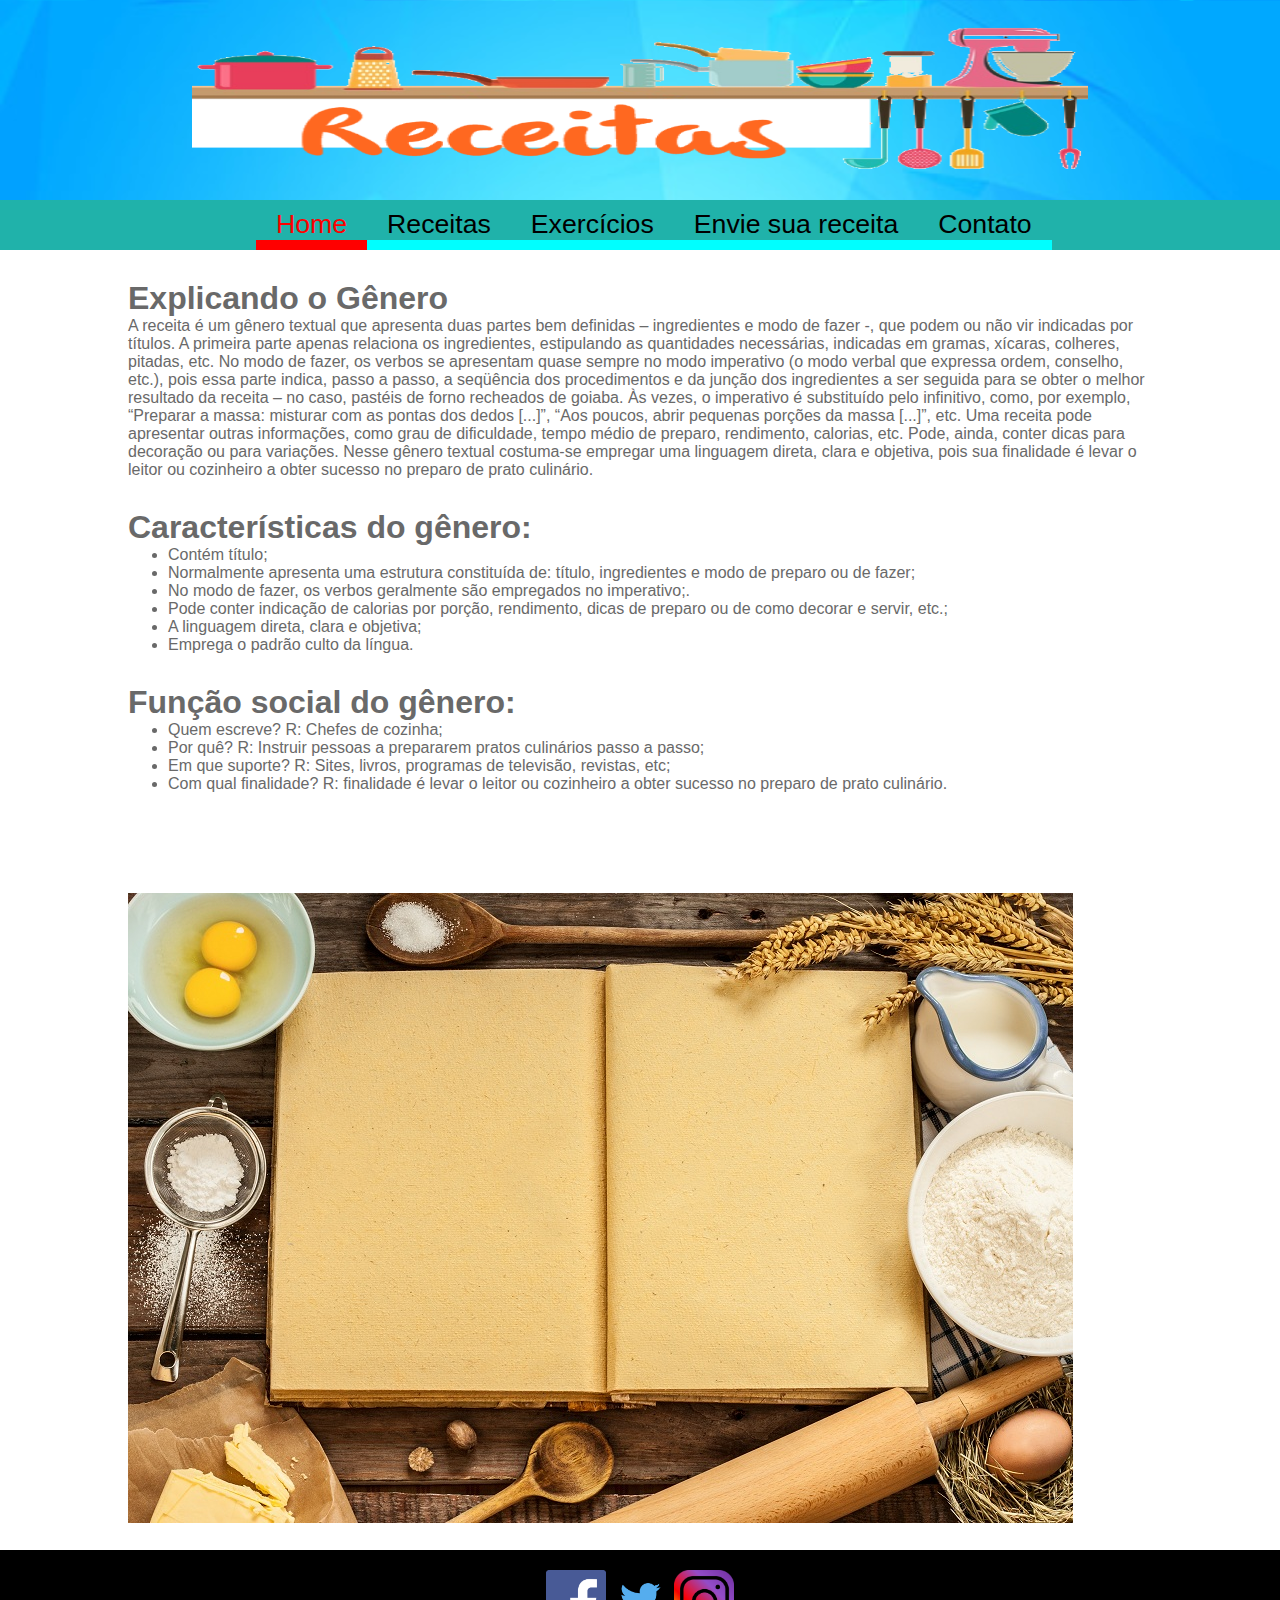
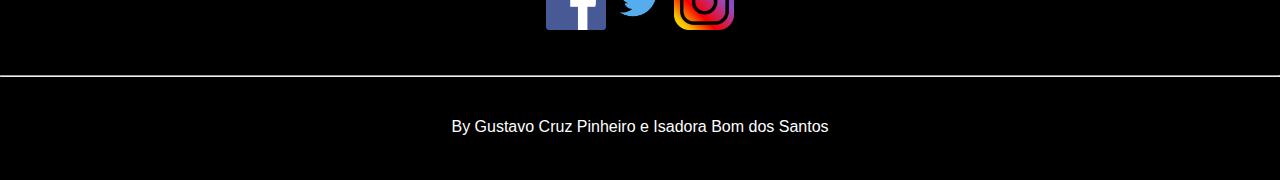
<file: index.html>
﻿<!DOCTYPE html>
<html lang="pt-br">
	<head>
		<meta name="viewport" content="width=device-width, initial-scale=1.0" charset="utf-8"/>
		<title>Receita</title>
		<link rel="shortcut icon" href="img/favicon.ico" >
    <link rel="icon" type="image/gif" href="img/animated_favicon1.gif" >
		<link rel="stylesheet" type="text/css" href="css/estilo2.css"/>
	</head>

	<body>
		<div class="geral">
			<header>
				<img src="img/banner.png"/>
			</header>

			<section class="home">
				<nav class="nav-home">
					<ul>
						<li id="a"><a class="ativo" href="#">Home</a></li>
						<li id="b"><a href="secoes/receitas.html">Receitas</a></li>
						<li id="c"><a href="secoes/exercicios.html">Exercícios</a></li>
						<li id="d"><a href="secoes/enviar.html">Envie sua receita</a></li>
						<li id="e"><a href="secoes/contato.html">Contato</a></li>
					</ul>
			 	</nav>

				<article class="conteudo-home">
						<div class="conteudo">
							<p>
							<h1>Explicando o Gênero</h1>
								A receita é um gênero textual que apresenta duas partes bem definidas – ingredientes e modo de fazer -, que podem ou não vir indicadas por títulos. A primeira parte apenas relaciona os ingredientes, estipulando as quantidades necessárias, indicadas em gramas, xícaras, colheres, pitadas, etc.
	No modo de fazer, os verbos se apresentam quase sempre no modo imperativo (o modo verbal que expressa ordem, conselho, etc.), pois essa parte indica, passo a passo, a seqüência dos procedimentos e da junção dos ingredientes a ser seguida para se obter o melhor resultado da receita – no caso, pastéis de forno recheados de goiaba. Às vezes, o imperativo é substituído pelo infinitivo, como, por exemplo, “Preparar a massa: misturar com as pontas dos dedos [...]”, “Aos poucos, abrir pequenas porções da massa [...]”, etc.
	Uma receita pode apresentar outras informações, como grau de dificuldade, tempo médio de preparo, rendimento, calorias, etc. Pode, ainda, conter dicas para decoração ou para variações.
	Nesse gênero textual costuma-se empregar uma linguagem direta, clara e objetiva, pois sua finalidade é levar o leitor ou cozinheiro a obter sucesso no preparo de prato culinário.
							<h1>
								Características do gênero:
							</h1>
								<ul>
									<li>Contém título;</li>
									<li>Normalmente apresenta uma estrutura constituída de: título, ingredientes e modo de preparo ou de fazer;</li>
									<li>No modo de fazer, os verbos geralmente são empregados no imperativo;.</li>
									<li>Pode conter indicação de calorias por porção, rendimento, dicas de preparo ou de como decorar e servir, etc.;</li>
									<li>A linguagem direta, clara e objetiva;</li>
									<li>Emprega o padrão culto da língua.</li>
								</ul>
								<h1>
									Função social do gênero:
								</h1>
								<ul>
									<li>Quem escreve?
									R: Chefes de cozinha;</li>

									<li>Por quê?
									R: Instruir pessoas a prepararem pratos culinários passo a passo;</li>

									<li>Em que suporte?
									R: Sites, livros, programas de televisão, revistas, etc;</li>

									<li>Com qual finalidade?
									R: finalidade é levar o leitor ou cozinheiro a obter sucesso no preparo de prato culinário.</li>
								</ul>
							</p>
							<div id="livro">
								<img src="img/img1.png">
							</div>
						</div>
				</article>
			</section>

			<footer>
				<div class="rodape">
					<a href="https://www.facebook.com/profile.php?id=100003157780998"><img src="img/facebook.png"></a>
					<a href="https://twitter.com/IsadoraBom3"><img src="img/twiter.png"></a>
					<a href="https://www.instagram.com/isa.bom/?hl=pt-br"><img src="img/instagram.png"></a>
					<hr>
					By Gustavo Cruz Pinheiro e Isadora Bom dos Santos
				</div>
			</footer>
		</div>
	</body>
</html>
</file>
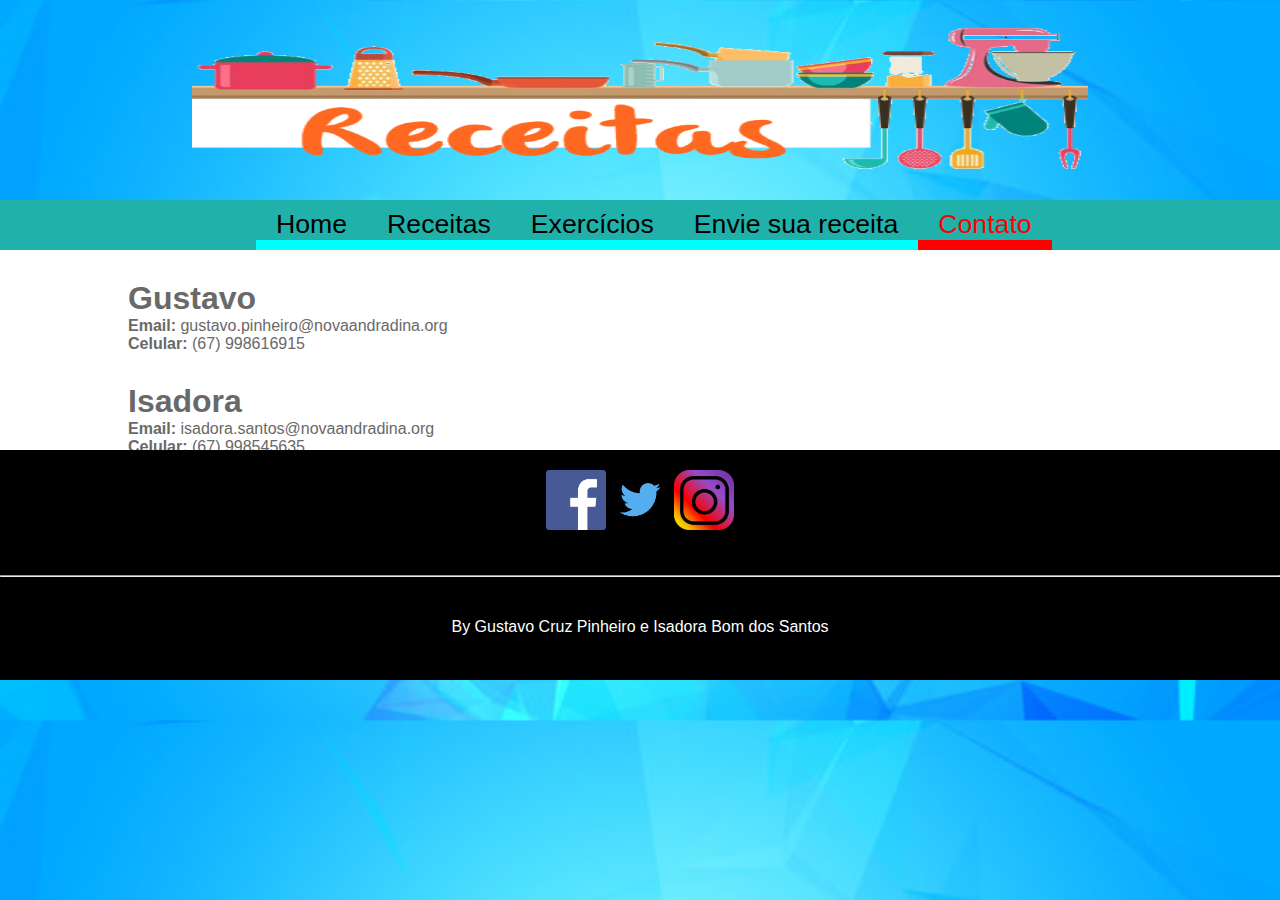
<file: secoes/contato.html>
﻿<!DOCTYPE html>
<html lang="pt-br">
	<head>
		<meta name="viewport" content="width=device-width, initial-scale=1.0" charset="utf-8"/>
		<title>Receita</title>
		<link rel="shortcut icon" href="../img/favicon.ico" >
    <link rel="icon" type="image/gif" href="../img/animated_favicon1.gif" >
		<link rel="stylesheet" type="text/css" href="../css/estilo2.css"/>
	</head>

	<body>
		<div class="geral">
			<header>
				<img src="../img/banner.png"/>
			</header>

			<section class="contato">
				<nav class="nav-contato">
					<ul>
						<li id="a"><a href="../index.html">Home</a></li>
						<li id="b"><a href="receitas.html">Receitas</a></li>
						<li id="c"><a href="exercicios.html">Exercícios</a></li>
						<li id="d"><a href="enviar.html">Envie sua receita</a></li>
						<li id="e"><a class="ativo" href="#">Contato</a></li>
					</ul>
			 	</nav>

				<article class="conteudo-contato">
					<div class="conteudo">
						<p>
							<div class="gustavo">
								<h1>Gustavo</h1>
								<b>Email:</b> gustavo.pinheiro@novaandradina.org<br/>
								<b>Celular:</b> (67) 998616915
							</div>
							<div class="gustavo">
								<h1>Isadora</h1>
								<b>Email:</b> isadora.santos@novaandradina.org<br/>
								<b>Celular:</b> (67) 998545635
							</div>
						</p>
					</div>
				</article>
			</section>

			<footer>
				<div class="rodape">
					<a href="https://www.facebook.com/profile.php?id=100003157780998"><img src="../img/facebook.png"></a>
					<a href="https://twitter.com/IsadoraBom3"><img src="../img/twiter.png"></a>
					<a href="https://www.instagram.com/isa.bom/?hl=pt-br"><img src="../img/instagram.png"></a>
					<hr/>
					By Gustavo Cruz Pinheiro e Isadora Bom dos Santos
				</div>
			</footer>
		</div>
	</body>
</html>
</file>
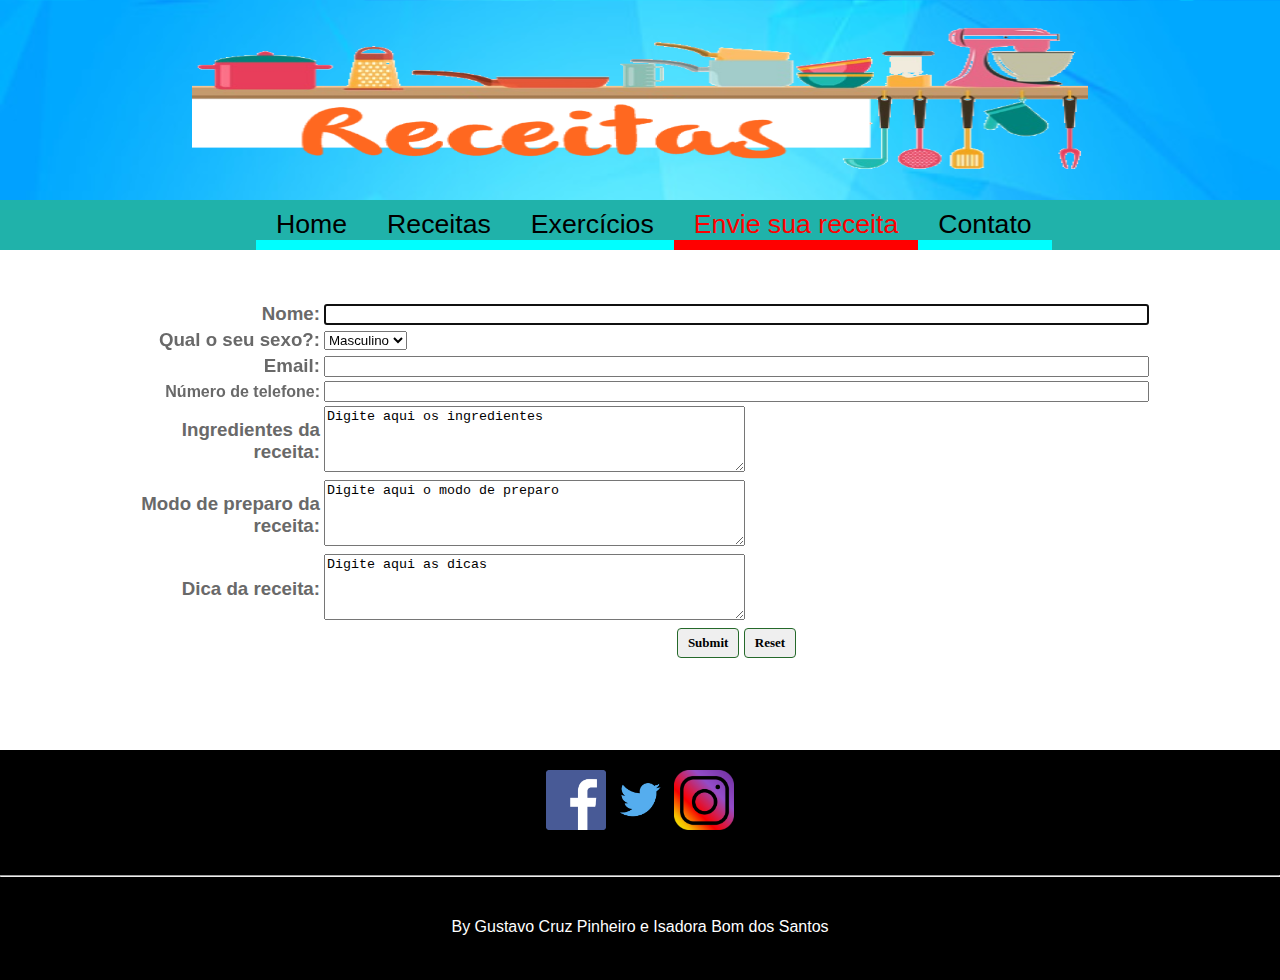
<file: secoes/enviar.html>
<!DOCTYPE html>
<html lang="pt-br">
	<head>
		<meta name="viewport" content="width=device-width, initial-scale=1.0" charset="utf-8"/>
		<title>Receita</title>
		<link rel="shortcut icon" href="../img/favicon.ico" >
    <link rel="icon" type="image/gif" href="../img/animated_favicon1.gif" >
		<link rel="stylesheet" type="text/css" href="../css/estilo2.css"/>
	</head>

	<body>
		<div class="geral">
			<header>
				<img src="../img/banner.png"/>
			</header>

			<section class="enviar">
				<nav class="nav-enviar">
					<ul>
						<li id="a"><a href="../index.html">Home</a></li>
						<li id="b"><a href="receitas.html">Receitas</a></li>
						<li id="c"><a href="exercicios.html">Exercícios</a></li>
						<li id="d"><a class="ativo" href="#">Envie sua receita</a></li>
						<li id="e"><a href="contato.html">Contato</a></li>
					</ul>
			 	</nav>

				<article class="conteudo-enviar">
					<div class="conteudo">
						<div class="for">
						<p>
							<form>
								<table>
									<tr>
										<th align="right" width="30%" height="30%"> <h3>Nome:</h3> </th>
										<td align="center"> <input type="text" name="txtUsuario" size="100" required autofocus/> </td>
									</tr>
									<tr>
										<th align="right"> <h3> Qual o seu sexo?: </h3> </th>
										<td>
											<select name="Sexo">
											<option values="M"> Masculino </option>
											<option values="F"> Feminino </option>
										</td>
									</tr>
									<tr>
										<th align="right"><h3> Email: </h3></th>
										<td align="center"><input type="email" name="txtEmail" size="100" required/> </td>
									</tr>
									<tr>
										<th align="right"> Número de telefone: </th>
										<td align="center"><input type="tel" name="txtNumTel" pattern="[0-9]{11}" size="100" required/> </td>
									</tr>
									<tr>
									<th align="right"> <h3> Ingredientes da receita: </h3/> </th>
									<td>
										<textarea rows="4" cols="50">Digite aqui os ingredientes</textarea>
									</td>
									</tr>

									<tr>
									<th align="right"> <h3> Modo de preparo da receita: </h3/> </th>
									<td>
										<textarea rows="4" cols="50" required>Digite aqui o modo de preparo</textarea>
									</td>
									</tr>

									<tr>
									<th align="right"> <h3> Dica da receita: </h3/> </th>
									<td>
										<textarea rows="4" cols="50">Digite aqui as dicas
										</textarea>
									</td>
									</tr>

									<tr>
									<td>
									 </td>
									 <td align="center">
										<input type="submit" values="Entrar"  id="button"/>
										<input type="reset" values="Limpar"  id="button"/>
									 </td>
								</tr>
								</table>
							<form>
						</p>
					</div>
					</div>
				</article>
			</section>

			<footer>
				<div class="rodape">
					<a href="https://www.facebook.com/profile.php?id=100003157780998"><img src="../img/facebook.png"></a>
					<a href="https://twitter.com/IsadoraBom3"><img src="../img/twiter.png"></a>
					<a href="https://www.instagram.com/isa.bom/?hl=pt-br"><img src="../img/instagram.png"></a>
					<hr/>
					By Gustavo Cruz Pinheiro e Isadora Bom dos Santos
				</div>
			</footer>
		</div>
	</body>
</html>
</file>
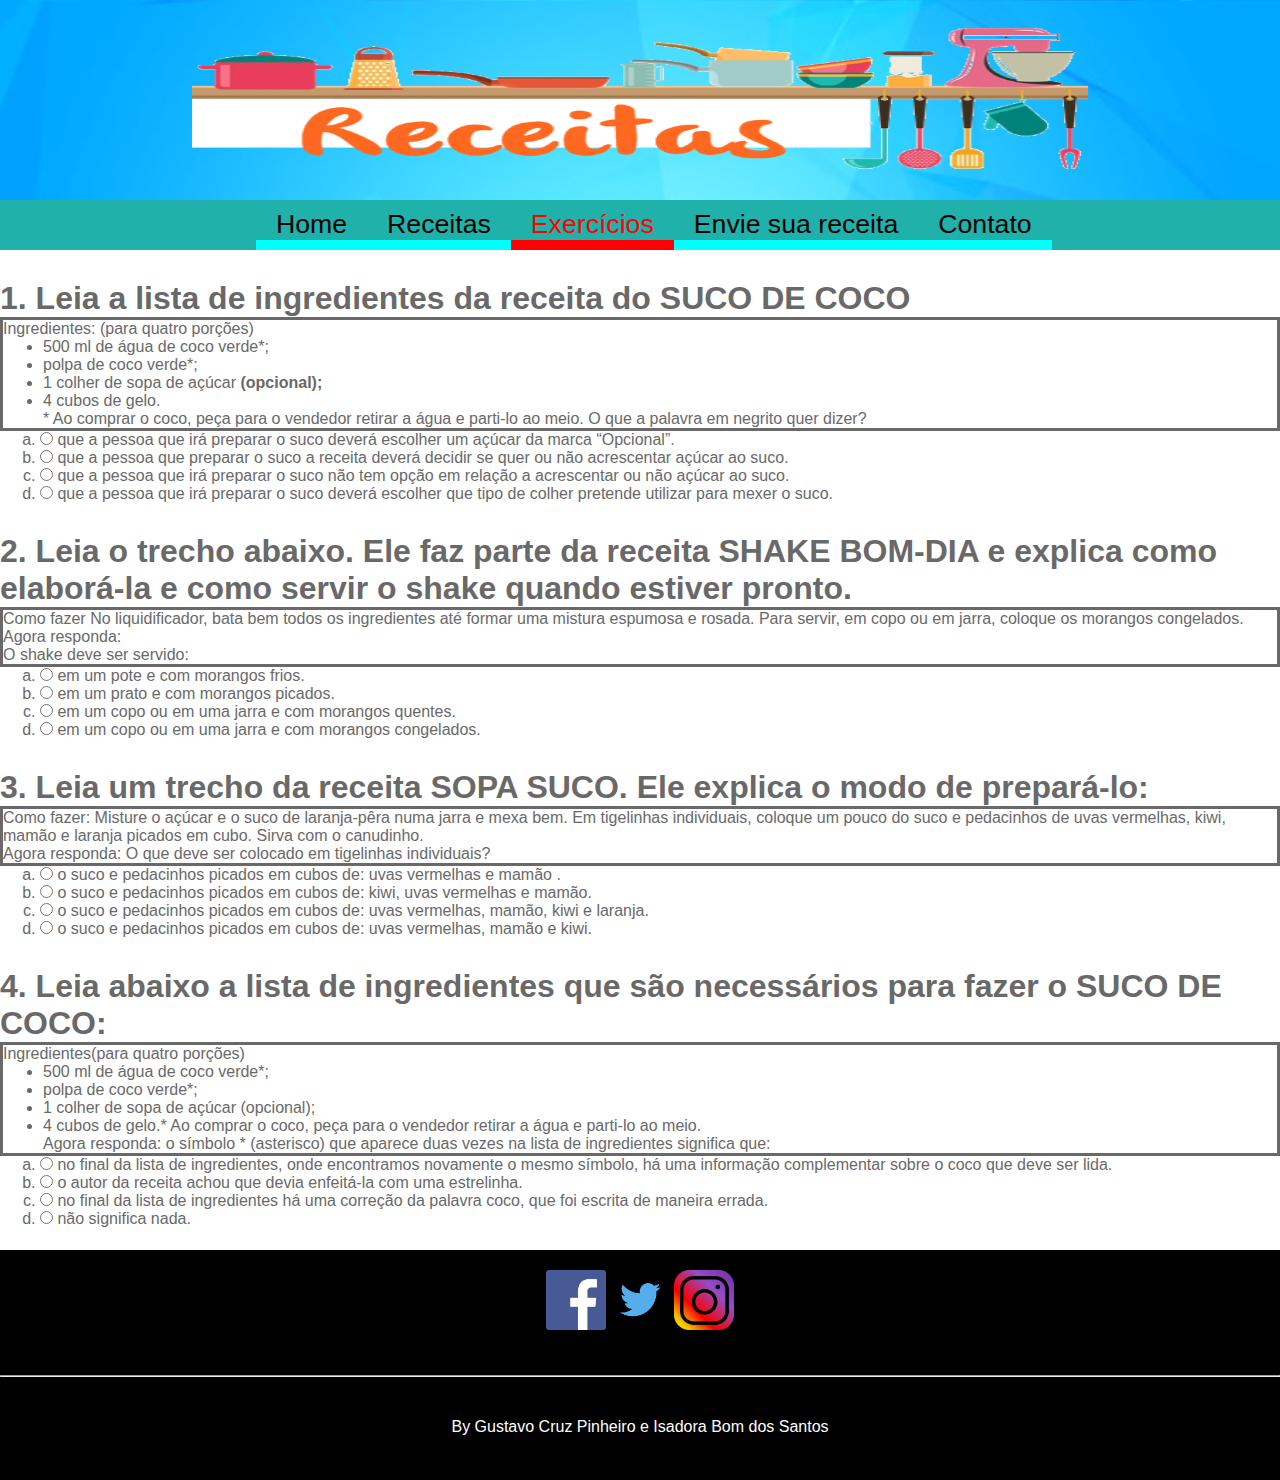
<file: secoes/exercicios.html>
<!DOCTYPE html>
<html lang="pt-br">
<head>
	<meta name="viewport" content="width=device-width, initial-scale=1.0" charset="utf-8"/>
	<title>Receita</title>
	<link rel="shortcut icon" href="../img/favicon.ico" >
	<link rel="icon" type="image/gif" href="../img/animated_favicon1.gif" >
	<link rel="stylesheet" type="text/css" href="../css/estilo2.css"/>
</head>

<body>
	<div class="geral">
		<header>
			<img src="../img/banner.png"/>
		</header>

		<section class="exercicios">
			<nav class="nav-exercicios">
				<ul>
					<li id="a"><a href="../index.html">Home</a></li>
					<li id="b"><a href="receitas.html">Receitas</a></li>
					<li id="c"><a class="ativo" href="#">Exercícios</a></li>
					<li id="d"><a href="enviar.html">Envie sua receita</a></li>
					<li id="e"><a href="contato.html">Contato</a></li>
				</ul>
			</nav>

			<article>
				<div class="conteudo-exercicios">
					<p>
						<form>
							<h1>1. Leia a lista de ingredientes da receita do SUCO DE COCO </h1>
							<div class="intro">Ingredientes: (para quatro porções)
								<ul>
									<li> 500 ml de água de coco verde*; </li>
									<li> polpa de coco verde*; </li>
									<li> 1 colher de sopa de açúcar <b>(opcional);</b> </li>
									<li> 4 cubos de gelo. </li>
									* Ao comprar o coco, peça para o vendedor retirar a água e parti-lo ao meio.
									O que a palavra em negrito quer dizer?
								</ul>
							</div>
							<ol type ="a">
								<li><input type="radio" name="questao01" values="a"/> <label>  que a pessoa que irá preparar o suco deverá escolher um açúcar da marca “Opcional”. </label></li>
								<li><input type="radio" name="questao01" values="a"/> <label> que a pessoa que preparar o suco a receita deverá decidir se quer ou não acrescentar açúcar ao suco. </label> </li>
								<li><input type="radio" name="questao01" values="a"/> <label>  que a pessoa que irá preparar o suco não tem opção em relação a acrescentar ou não açúcar ao suco. </label></li>
								<li><input type="radio" name="questao01" values="a"/> <label> que a pessoa que irá preparar o suco deverá escolher que tipo de colher pretende utilizar para mexer o suco. </label></li>
							</ol>
							<h1>2. Leia o trecho abaixo. Ele faz parte da receita SHAKE BOM-DIA  e explica como elaborá-la e como servir o shake quando estiver pronto.</h1>
							<div class="intro">Como fazer
								No liquidificador, bata bem todos os ingredientes até formar uma mistura espumosa e rosada. Para servir, em copo ou em jarra, coloque os morangos congelados.
								Agora responda:
								<br/>
								O shake deve ser servido:</div>
								<ol type ="a">
									<li><input type="radio" name="questao02" values="a"/> <label>  em um pote e com morangos frios. </label></li>
									<li><input type="radio" name="questao02" values="a"/> <label> em um prato  e com morangos picados. </label> </li>
									<li><input type="radio" name="questao02" values="a"/> <label> em um copo ou em uma jarra e com morangos quentes. </label></li>
									<li><input type="radio" name="questao02" values="a"/> <label>  em um copo ou em uma jarra e com morangos congelados. </label></li>
								</ol>
								<h1>3. Leia um trecho da receita SOPA SUCO. Ele explica o modo de prepará-lo:</h1>
								<div class="intro">Como fazer:
									Misture o açúcar e o suco de laranja-pêra numa jarra e mexa bem. Em tigelinhas individuais, coloque um pouco do suco e pedacinhos de uvas vermelhas, kiwi, mamão e laranja picados em cubo.
									Sirva com o canudinho.
									<br/>
									Agora responda: O que deve ser colocado em tigelinhas individuais?</div>
									<ol type ="a">
										<li><input type="radio" name="questao03" values="a"/> <label> o suco e pedacinhos picados em cubos de: uvas vermelhas e mamão . </label></li>
										<li><input type="radio" name="questao03" values="a"/> <label>o suco e pedacinhos picados em cubos de: kiwi, uvas vermelhas e mamão. </label> </li>
										<li><input type="radio" name="questao03" values="a"/> <label>  o suco e pedacinhos picados em cubos de: uvas vermelhas, mamão, kiwi e laranja. </label></li>
										<li><input type="radio" name="questao03" values="a"/> <label>o suco e pedacinhos picados em cubos de: uvas vermelhas, mamão e kiwi. </label></li>
									</ol>
									<h1>4. Leia abaixo a lista de ingredientes que são necessários para fazer o SUCO DE COCO:
									</h1>
									<div class="intro">
										Ingredientes(para quatro porções)
										<ul>
											<li> 500 ml de água de coco verde*;</li>
											<li> polpa de coco verde*;</li>
											<li> 1 colher de sopa de açúcar (opcional);</li>
											<li> 4 cubos de gelo.* Ao comprar o coco, peça para o vendedor retirar a água e parti-lo ao meio. <br/>
												Agora responda: o símbolo * (asterisco) que aparece duas vezes na lista de ingredientes significa que:</li> </div>
												<ol type ="a">
													<li><input type="radio" name="questao04" values="a"/> <label>no final da lista de ingredientes, onde encontramos novamente o mesmo símbolo, há uma informação complementar sobre o coco que deve ser lida. </label></li>
													<li><input type="radio" name="questao04" values="a"/> <label>o autor da receita achou que devia enfeitá-la com uma estrelinha. </label> </li>
													<li><input type="radio" name="questao04" values="a"/> <label> no final da lista de ingredientes há uma correção da palavra coco, que foi escrita de maneira errada. </label></li>
													<li><input type="radio" name="questao04" values="a"/> <label> não significa nada. </label></li>
												</ol>
												<div id="gaba">
													Gabarito <br/>
													1- b <br/>
													2- d <br/>
													3- c <br/>
													4- a
												</div>
											</form>
										</p>
									</div>
								</article>
							</section>

							<footer>
								<div class="rodape">
									<a href="https://www.facebook.com/profile.php?id=100003157780998"><img src="../img/facebook.png"></a>
									<a href="https://twitter.com/IsadoraBom3"><img src="../img/twiter.png"></a>
									<a href="https://www.instagram.com/isa.bom/?hl=pt-br"><img src="../img/instagram.png"></a>
									<hr/>
									By Gustavo Cruz Pinheiro e Isadora Bom dos Santos
								</div>
							</footer>
						</div>
					</body>
					</html>
</file>
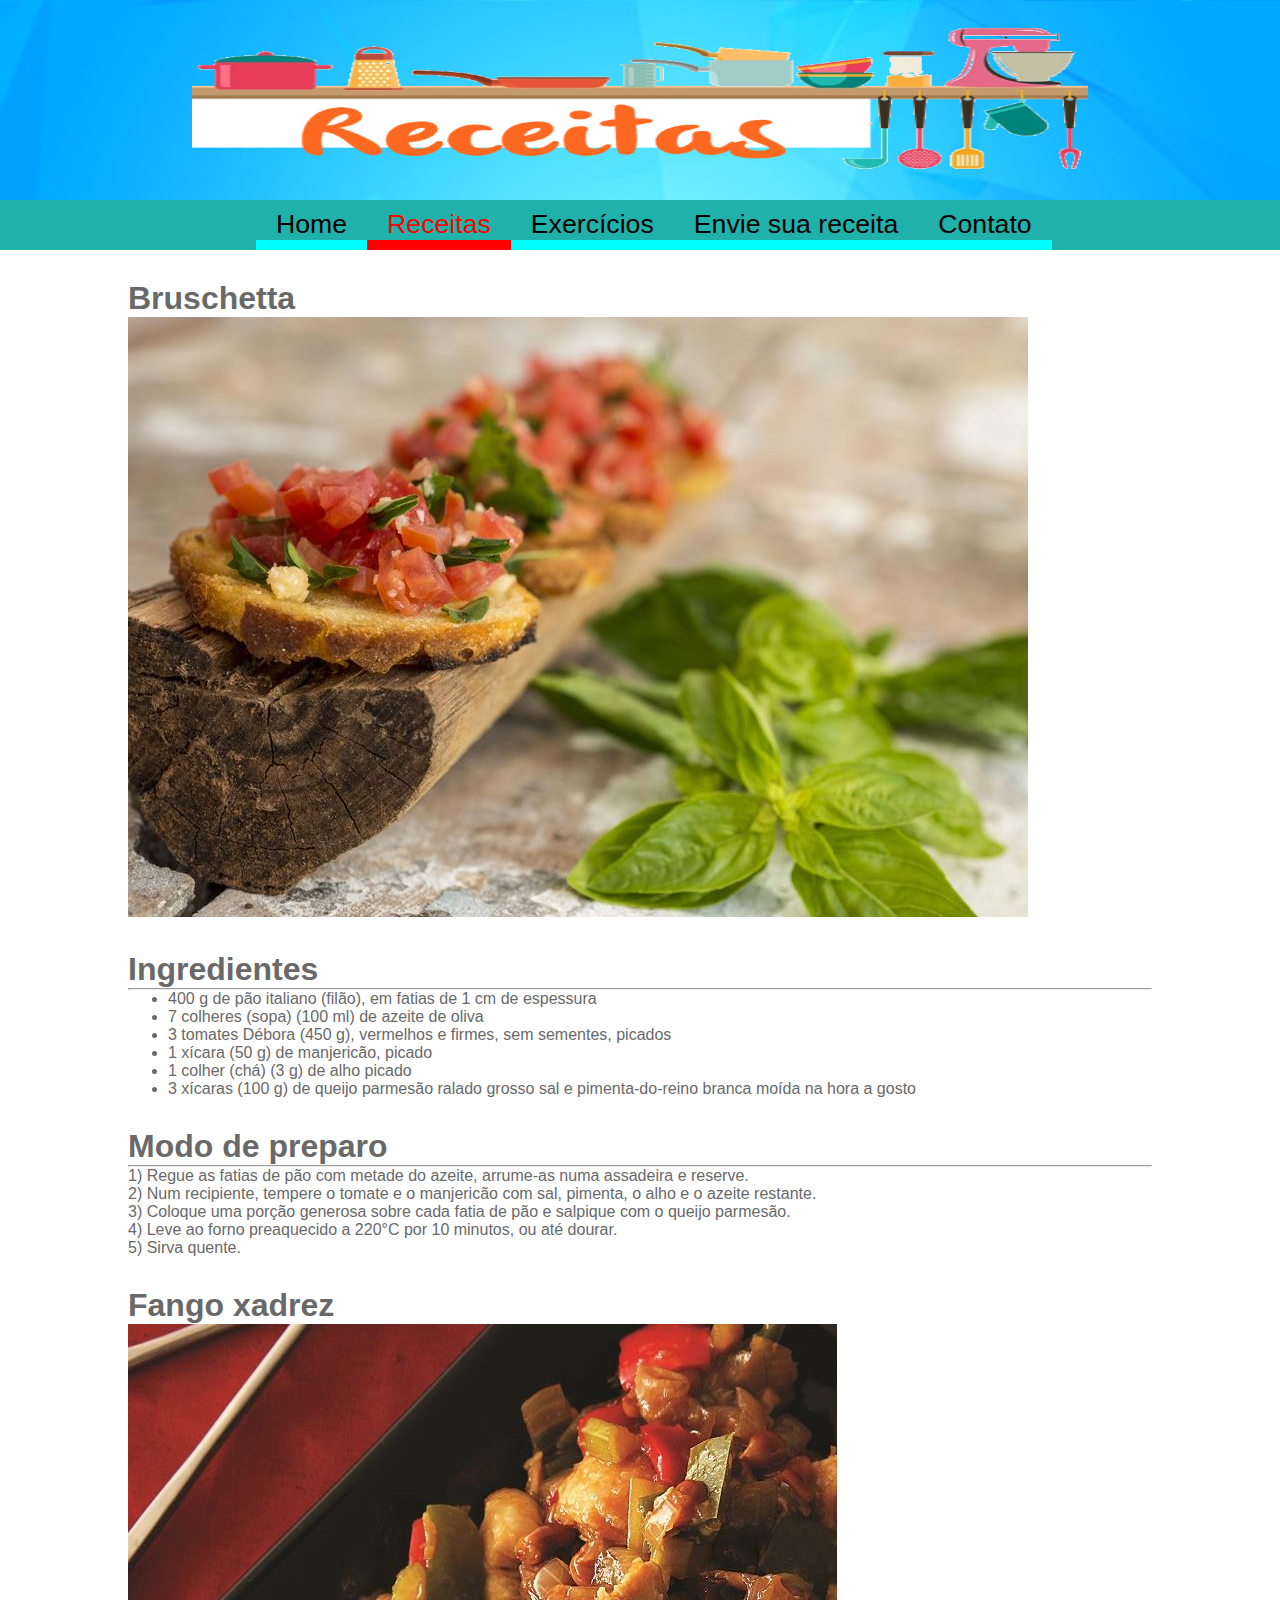
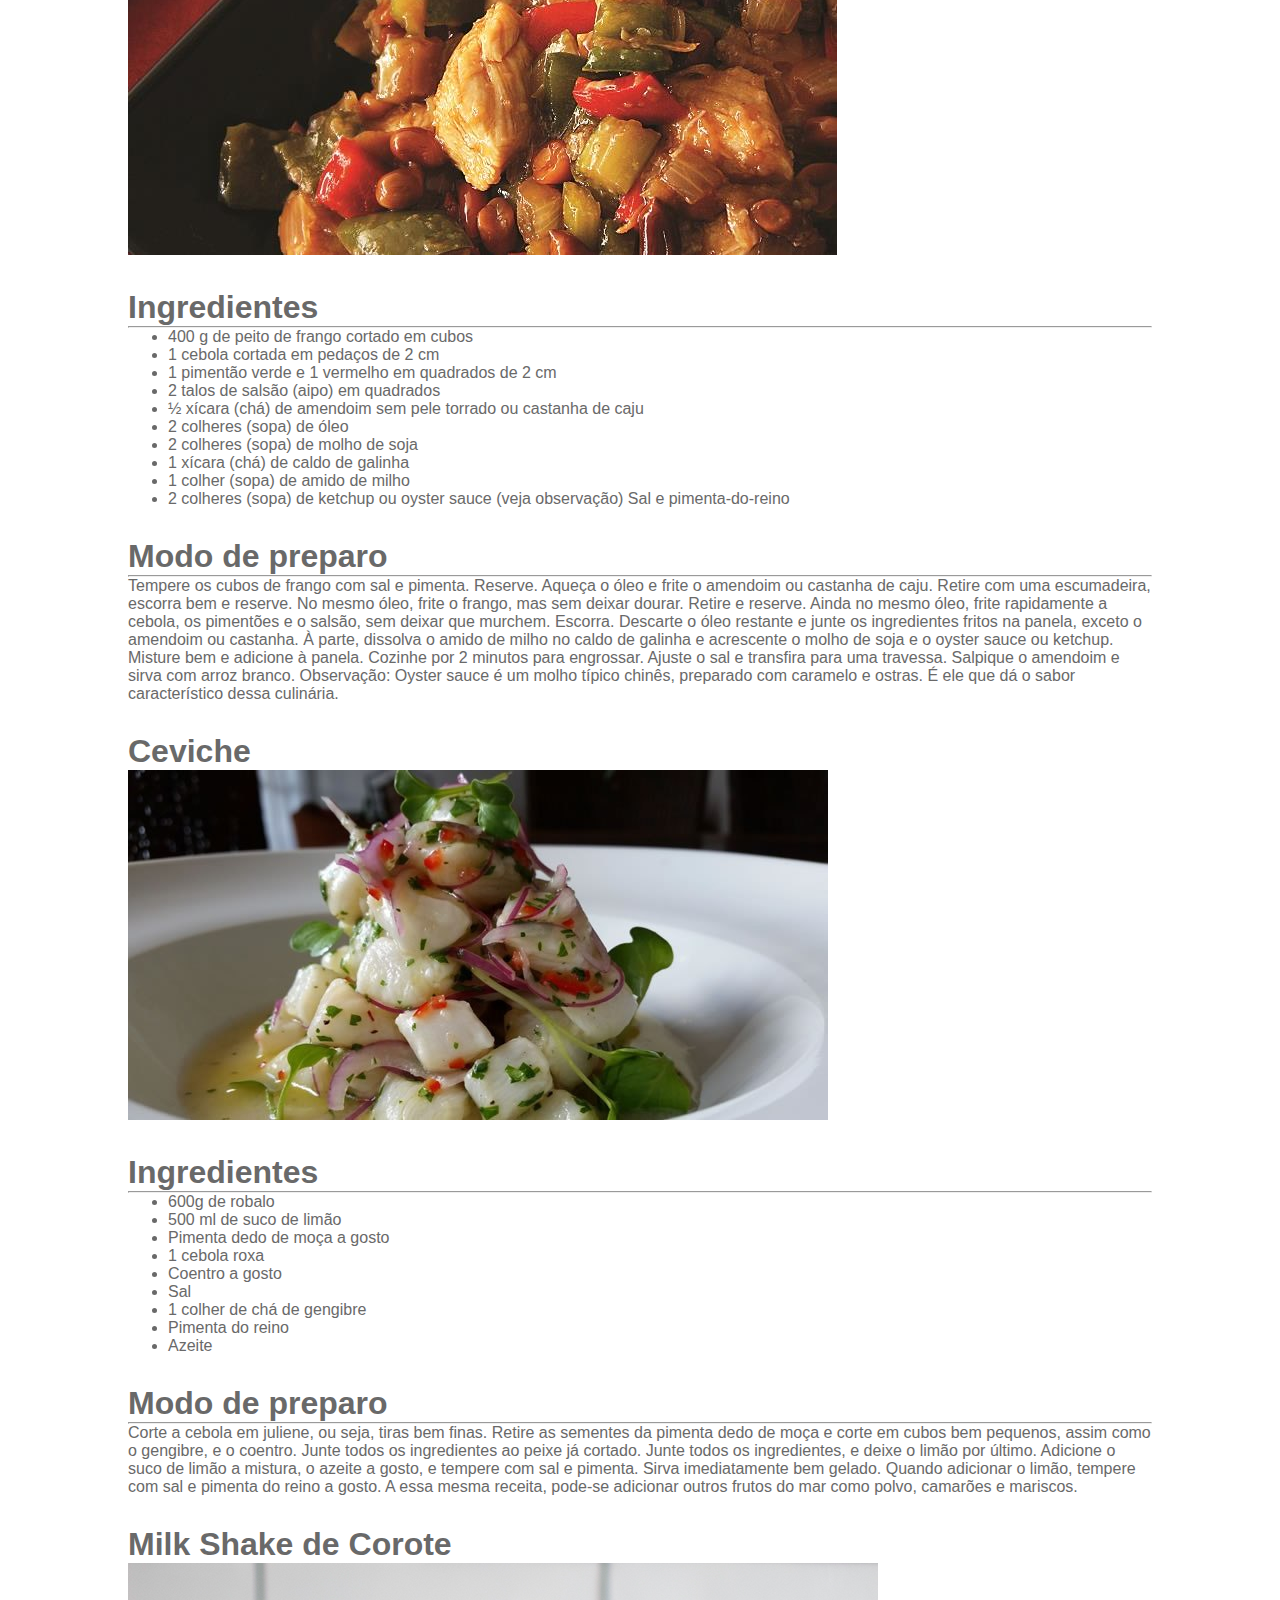
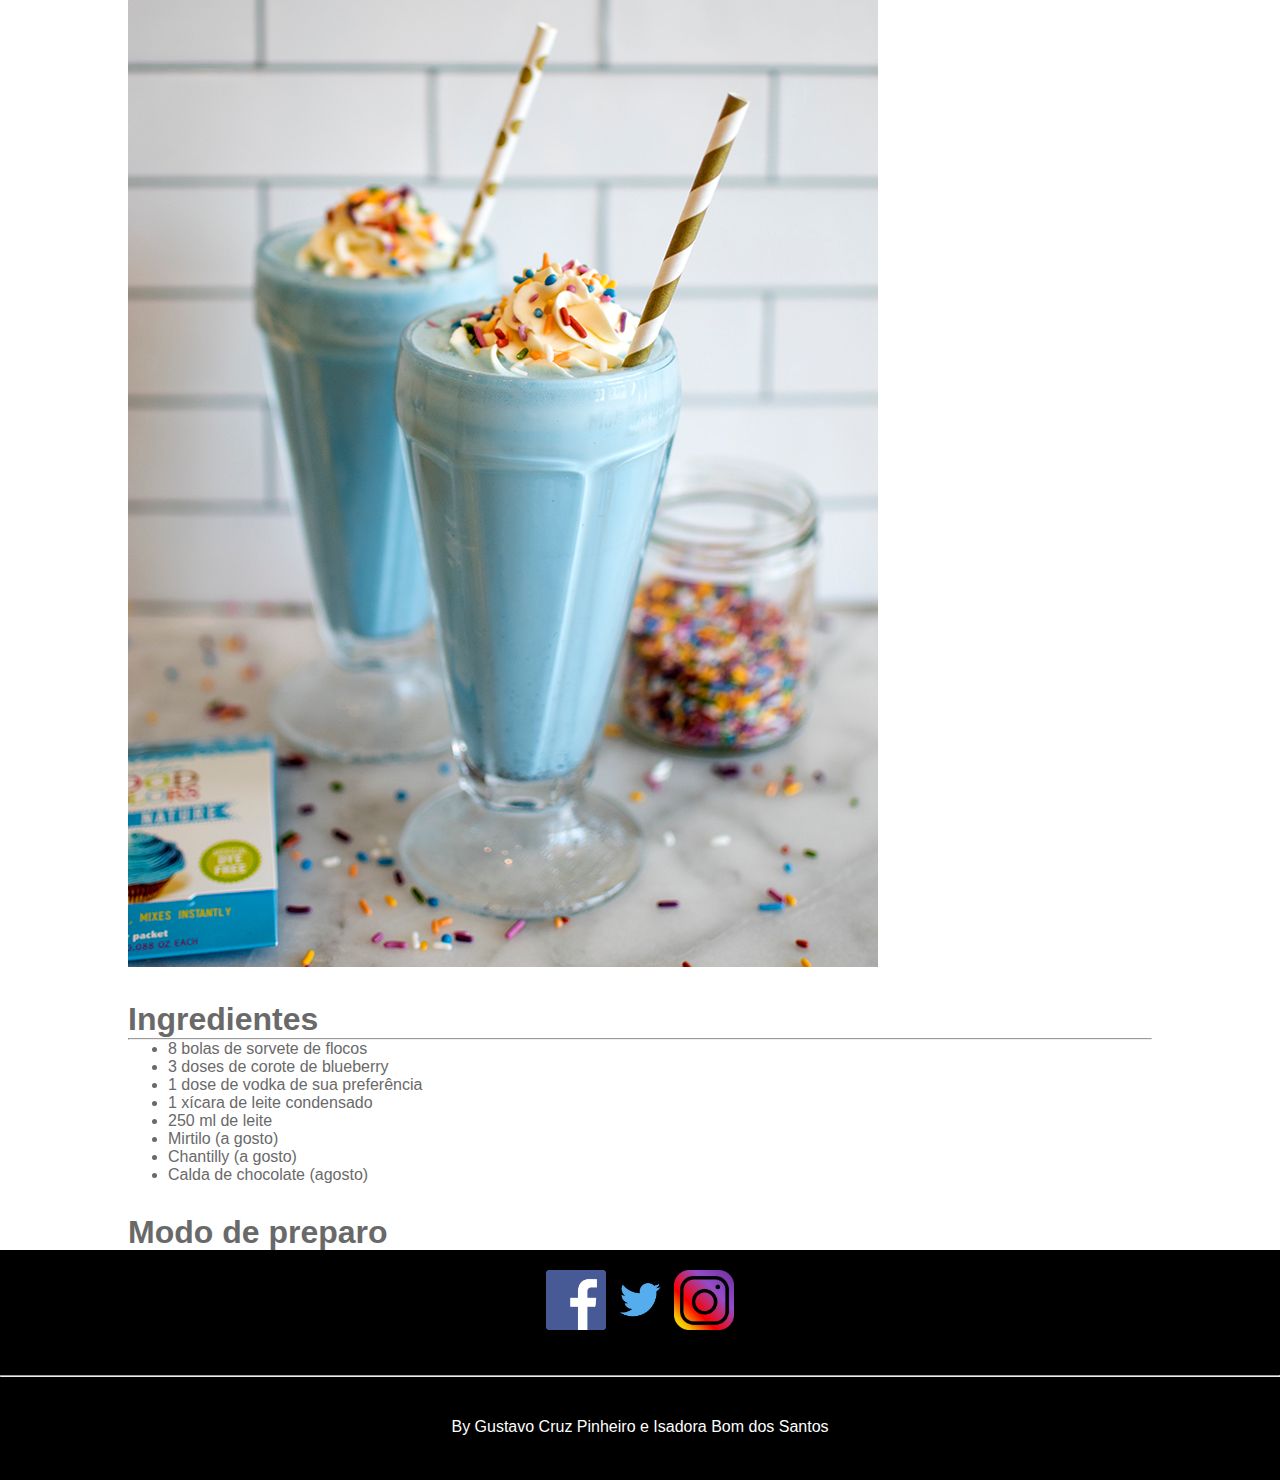
<file: secoes/receitas.html>
<!DOCTYPE html>
<html lang="pt-br">
	<head>
		<meta name="viewport" content="width=device-width, initial-scale=1.0" charset="utf-8"/>
		<title>Receita</title>
		<link rel="shortcut icon" href="../img/favicon.ico" >
    <link rel="icon" type="image/gif" href="../img/animated_favicon1.gif" >
		<link rel="stylesheet" type="text/css" href="../css/estilo2.css"/>
	</head>

	<body>
		<div class="geral">
			<header>
				<img src="../img/banner.png"/>
			</header>

			<section class="receitas">
				<nav class="nav-receitas">
					<ul>
						<li id="a"><a href="../index.html">Home</a></li>
						<li id="b"><a class="ativo" href="#">Receitas</a></li>
						<li id="c"><a href="exercicios.html">Exercícios</a></li>
						<li id="d"><a href="enviar.html">Envie sua receita</a></li>
						<li id="e"><a href="contato.html">Contato</a></li>
					</ul>
			 	</nav>

				<article class="conteudo-receitas">
					<div class="conteudo">
						<p>
							<h1>Bruschetta</h1>
							<img src="../img/bruschetta.png">
							<h1>Ingredientes</h1>
							<hr>
							<ul>
								<li>400 g de pão italiano (filão), em fatias de 1 cm de espessura</li>
								<li>7 colheres (sopa) (100 ml) de azeite de oliva</li>
								<li>3 tomates Débora (450 g), vermelhos e firmes, sem sementes, picados </li>
								<li>1 xícara (50 g) de manjericão, picado</li>
								<li>1 colher (chá) (3 g) de alho picado</li>
								<li>3 xícaras (100 g) de queijo parmesão ralado grosso
sal e pimenta-do-reino branca moída na hora a gosto</li>
							</ul>
							<h1> Modo de preparo </h1>
							<hr>
							1) Regue as fatias de pão com metade do azeite, arrume-as numa assadeira e reserve.
<br/>   2) Num recipiente, tempere o tomate e o manjericão com sal, pimenta, o alho e o azeite restante.
<br/> 	3) Coloque uma porção generosa sobre cada fatia de pão e salpique com o queijo parmesão.
<br/> 	4) Leve ao forno preaquecido a 220°C por 10 minutos, ou até dourar.
<br/> 	5) Sirva quente.

							<h1>Fango xadrez</h1>
							<img src="../img/frango.png">
							<h1>Ingredientes</h1>
							<hr>
							<ul>
								<li>400 g de peito de frango cortado em cubos</li>
								<li>1 cebola cortada em pedaços de 2 cm</li>
								<li>1 pimentão verde e 1 vermelho em quadrados de 2 cm</li>
								<li>2 talos de salsão (aipo) em quadrados</li>
								<li>½ xícara (chá) de amendoim sem pele torrado ou castanha de caju</li>
								<li>2 colheres (sopa) de óleo</li>
								<li>2 colheres (sopa) de molho de soja</li>
								<li>1 xícara (chá) de caldo de galinha</li>
								<li>1 colher (sopa) de amido de milho</li>
								<li>2 colheres (sopa) de ketchup ou oyster sauce (veja observação)
Sal e pimenta-do-reino</li>

							</ul>
							<h1> Modo de preparo </h1>
							<hr>
							Tempere os cubos de frango com sal e pimenta. Reserve.
Aqueça o óleo e frite o amendoim ou castanha de caju. Retire com uma escumadeira, escorra bem e reserve.
No mesmo óleo, frite o frango, mas sem deixar dourar. Retire e reserve.
Ainda no mesmo óleo, frite rapidamente a cebola, os pimentões e o salsão, sem deixar que murchem. Escorra.
Descarte o óleo restante e junte os ingredientes fritos na panela, exceto o amendoim ou castanha.
À parte, dissolva o amido de milho no caldo de galinha e acrescente o molho de soja e o oyster sauce ou ketchup. Misture bem e adicione à panela.
Cozinhe por 2 minutos para engrossar. Ajuste o sal e transfira para uma travessa. Salpique o amendoim e sirva com arroz branco.
Observação: Oyster sauce é um molho típico chinês, preparado com caramelo e ostras. É ele que dá o sabor característico dessa culinária.


							<h1>Ceviche</h1>
							<img src="../img/ceviche.png">
							<h1>Ingredientes</h1>
							<hr>
							<ul>
								<li>600g de robalo</li>
								<li>500 ml de suco de limão</li>
								<li>Pimenta dedo de moça a gosto</li>
								<li>1 cebola roxa</li>
								<li>Coentro a gosto</li>
								<li>Sal</li>
								<li>1 colher de chá de gengibre</li>
								<li>Pimenta do reino</li>
							  <li>Azeite</li>
							</ul>
							<h1> Modo de preparo </h1>
							<hr>
							Corte a cebola em juliene, ou seja, tiras bem finas. Retire as sementes da pimenta dedo de moça e corte em cubos bem pequenos, assim como o gengibre, e o coentro. Junte todos os ingredientes ao peixe já cortado.
Junte todos os ingredientes, e deixe o limão por último.
Adicione o suco de limão a mistura, o azeite a gosto, e tempere com sal e pimenta. Sirva imediatamente bem gelado.
Quando adicionar o limão, tempere com sal e pimenta do reino a gosto.
A essa mesma receita, pode-se adicionar outros frutos do mar como polvo, camarões e mariscos.


							<h1>Milk Shake de Corote</h1>
							<img src="../img/milk.png">
							<h1>Ingredientes</h1>
							<hr>
							<ul>
								<li>8 bolas de sorvete de flocos</li>
								<li>3 doses de corote de blueberry</li>
								<li>1 dose de vodka de sua preferência</li>
								<li>1 xícara de leite condensado</li>
								<li>250 ml de leite</li>
								<li>Mirtilo (a gosto)</li>
								<li>Chantilly (a gosto)</li>
								<li>Calda de chocolate (agosto)</li>
							</ul>
							<h1> Modo de preparo </h1>
							<hr>
							Pegue o sorvete, o
		corote, a vodka, o leite
		condensado, o leite e o
		mirtilo (a gosto) bata
		tudo no liquidificador.
		Coloque em uma taça
		de sua preferência,
		decore a taça com a
		calda de chocolate
		despeje o milk shake na
		taça e finalize com o
		chantilly.
		Dica: Você também
		pode decorar com
		mirtilos.
						</p>
					</div>
				</article>
			</section>

			<footer>
				<div class="rodape">
					<a href="https://www.facebook.com/profile.php?id=100003157780998"><img src="../img/facebook.png"></a>
					<a href="https://twitter.com/IsadoraBom3"><img src="../img/twiter.png"></a>
					<a href="https://www.instagram.com/isa.bom/?hl=pt-br"><img src="../img/instagram.png"></a>
					<hr/>
					By Gustavo Cruz Pinheiro e Isadora Bom dos Santos
				</div>
			</footer>
		</div>
	</body>
</html>
</file>
<file: css/estilo2.css>
﻿* {
    margin: 0;
    box-sizing: border-box;
}

#button {
    border: 1px solid #25692A;
    border-radius: 4px;
    display: inline-block;
    cursor: pointer;
    font-family: Verdana;
    font-weight: bold;
    font-size: 13px;
    padding: 6px 10px;
    text-decoration: none;
}

#gaba {
    margin-top: 50px;
    border: 2px solid red;
}

.geral {
    width: 100%;
    height: 100%;
}

body {
    background-image: url("../img/background-blue.png");
    background-size: 100%;
    font-family: Arial, Helvetica, sans-serif;
    color: DimGray;
}

header {
    text-align: center;
    width: 100%;
    height: 200px;
}

header img {
    width: 70%;
    height: 85%;
}

.home {
    height: 1350px;
    width: 100%;
}

.conteudo-home {
    margin-top: 50px;
    height: 1300px;
    width: 100%;
    background-color: #FFFFFF;
    position: absolute;
}

.receitas {
    height: 4250px;
    width: 100%;
}

.conteudo-receitas {
    margin-top: 50px;
    height: 4200px;
    width: 100%;
    background-color: #FFFFFF;
    position: absolute;
}

.exercicios {
    height: 1050px;
    width: 100%;
}

.conteudo-exercicios {
    margin-top: 50px;
    height: 1000px;
    width: 100%;
    background-color: #FFFFFF;
    position: absolute;
}

.enviar {
    height: 550px;
    width: 100%;
}

.conteudo-enviar {
    margin-top: 50px;
    height: 500px;
    width: 100%;
    background-color: #FFFFFF;
    position: absolute;
}

.contato {
    height: 250px;
    width: 100%;
}

.conteudo-contato {
    margin-top: 50px;
    height: 200px;
    width: 100%;
    background-color: #FFFFFF;
    position: absolute;
}

nav {
    /* border-style: solid; */
    height: 50px;
    width: 100%;
    float: left;
    position: absolute;
    padding-left: 20%;;
    background-color: #20B2AA;
}

nav ul {
    margin: 0;
    padding-left: 0;
    padding-top: 1px;
    height: 100%;
    width: 100%;
    list-style-type: none;
}

nav ul li a {
    display: inline-block;
    padding-top: 8px;
    font-size: 20pt;
    color: #000000;
    text-decoration: none;
    float: left;
    position: relative;
    padding-left: 20px;
    padding-right: 20px;
    border-bottom-style: solid;
    border-color: #00FFFF;
    border-width: 20px;
    /* color: ; */
}

nav ul li a.ativo {
    border-bottom-style: solid;
    border-color: red;
    border-width: 20px;
    color: red;
}

nav ul a:hover:not(.ativo) {
    color: #ffffff;
    background-color: #87CEEB;
    border-bottom-style: solid;
    border-color: #FF00FF;
    border-width: 20px;
    color: #FF00FF;
}

h1 {
    margin-top: 30px;
  /* margin-bottom: 10px; */
}

.for {
    margin-top: 50px;
}

.conteudo {
    width: 80%;
    height: 100%;
    margin-left: 10%;
}

.intro {
    border: solid;
}

#livro {
    padding-top: 100px;
}

footer {
    background-color: #000000;
    color: #FFFFFF;
    padding-top: 0;
    width: 100%;
    height: 230px;
    position: absolute;
    align-items: center;
    text-align: center;
    line-height: 100px;
}

footer img {
    width: 60px;
    height: 60px;
}

.rodape {
    padding-top: 20px;
}

@media screen and (max-width: 900px) {
    nav {
        height: 50px;
        width: 100%;
        float: left;
        position: absolute;
        padding-left: 10%;
        background-color: #20B2AA;
    }

    nav ul {
        margin: 0;
        padding-left: 0;
        padding-top: 1px;
        height: 100%;
        width: 100%;
        list-style-type: none;
    }

    nav ul li a {
        display: inline-block;
        padding-top: 8px;
        font-size: 20pt;
        color: #000000;
        text-decoration: none;
        /* float: left; */
        position: relative;
        padding-left: 13px;
        padding-right: 20px;
        border-bottom-style: solid;
        border-color: #00FFFF;
        border-width: 15px;
        /* color: ; */
    }

    section {
        margin-left: 0;
    }
}

@media screen and (max-width: 400px) {
  nav {
      height: 50px;
      width: 100%;
      float: left;
      position: absolute;
      padding-left: 0%;
      background-color: #20B2AA;
  }
}
</file>
